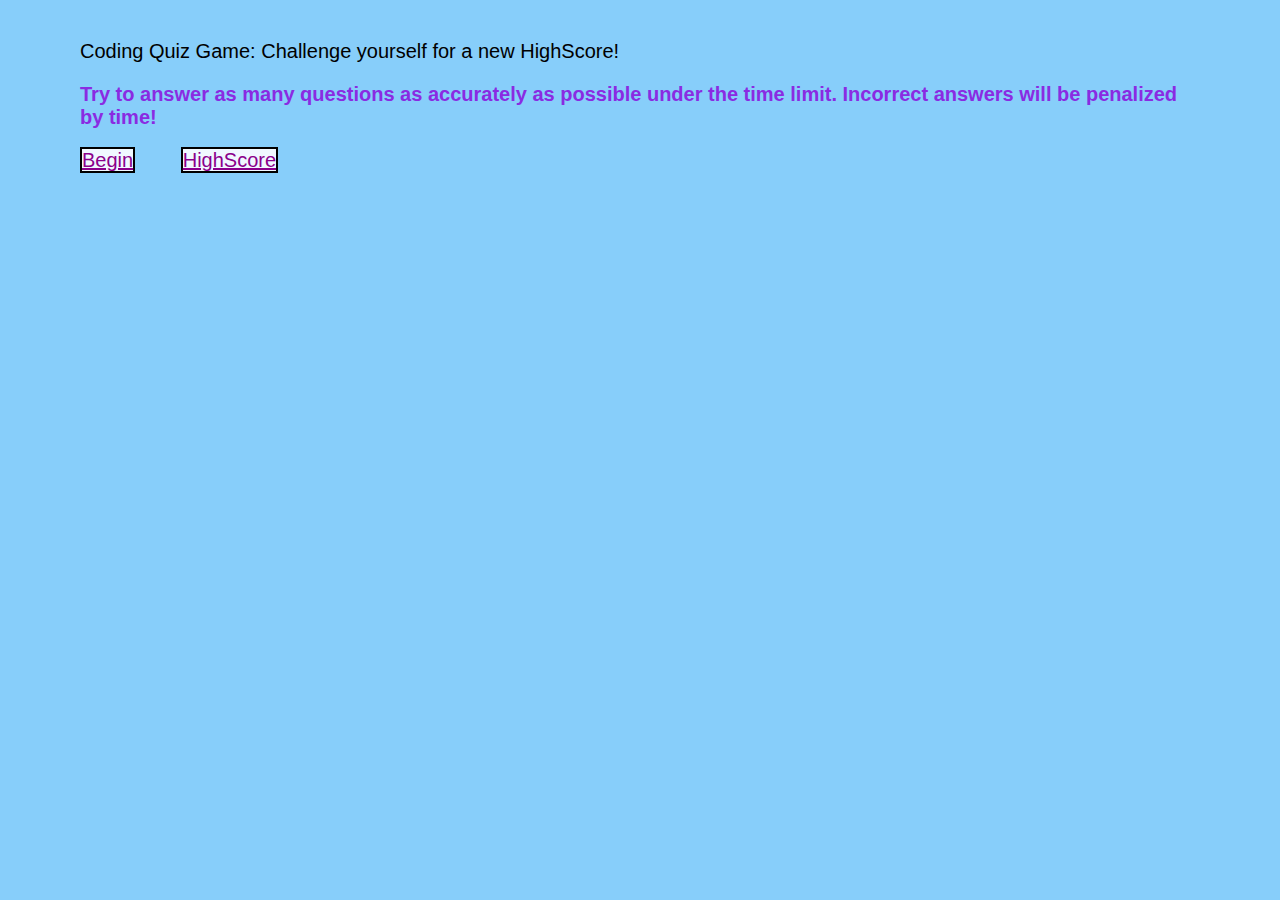
<file: index.html>
<!DOCTYPE html>
<html lang="en">
<head>
    <title>Challenge 4 Coding Quiz: the quizzing</title>
    <meta charset="UTF-8" />
    <meta name="viewport" content="width=device-width, initial-scale=1" />
    <link rel="stylesheet" type="text/css" href="./assets/css/style.css" />
</head>
<body>
    <header>
        <div class="quizTitle">Coding Quiz Game: Challenge yourself for a new HighScore!</div>
            <h3>Try to answer as many questions as accurately as possible under the time limit. Incorrect answers will be penalized by time!</h3>
        <a class="btn" a href="./game.html">Begin</a>
        <a class="btn" a href="./highScore.html">HighScore</a>
    </header>
</body>


</html>
</file>
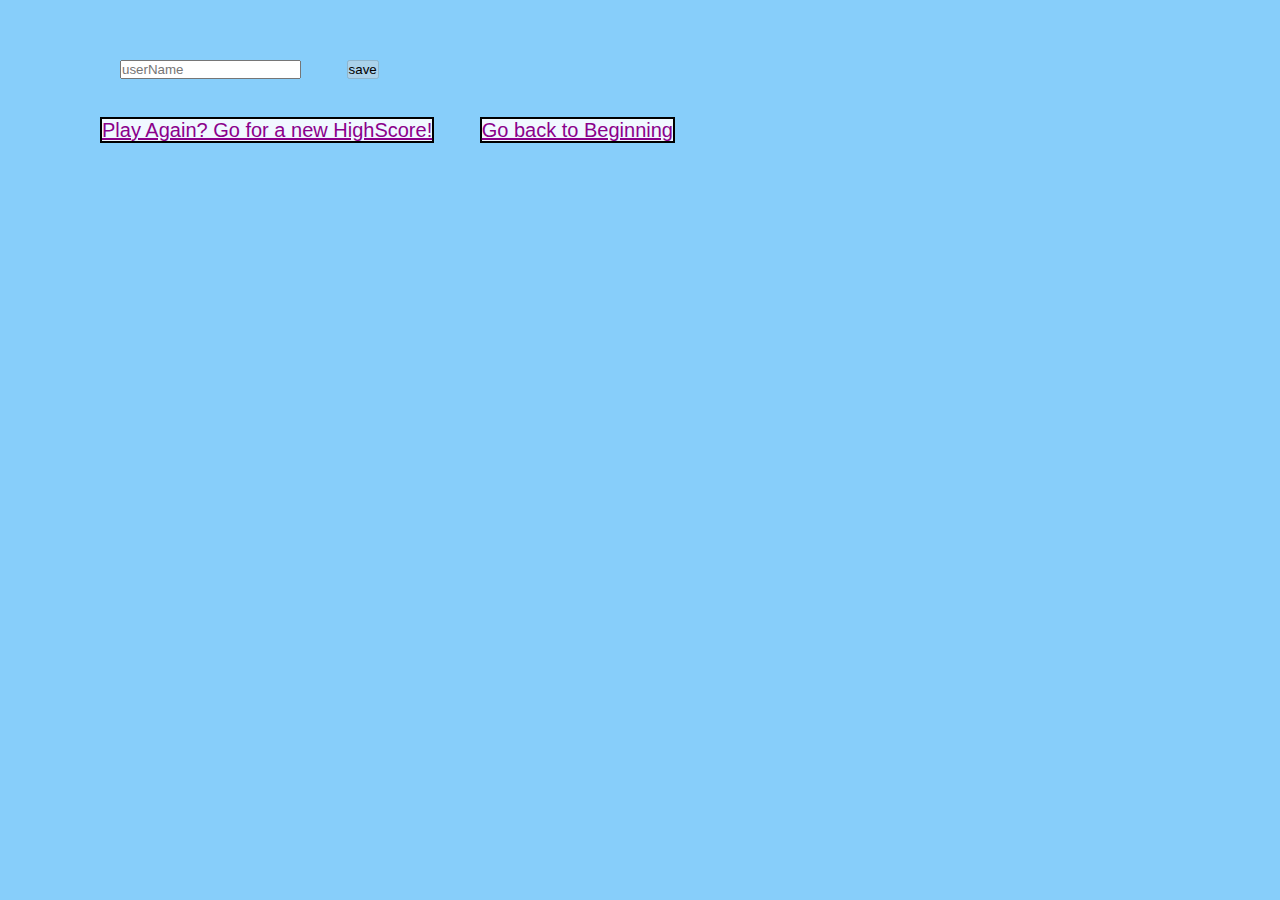
<file: end.html>
<!DOCTYPE html>
<html lang="en">
    <head>
        <meta charset="UTF-8" />
        <meta name="viewport" content="wideth=device-wideth, inital-scale=1.0" />
        <title>Congratulations!</title>
        <link rel="stylesheet" href="./assets/css/style.css" />
    </head>
    <body>
        <div class="container">
            <div id="end-page" class="end-header">
                <h2 id="finalScore"></h2>
                <form>
                    <input type="text"
                    name="userName"
                    id="userName"
                    placeholder="userName" />
                    <button type="submit"
                    class="end-btn"
                    id="saveScorebtn"
                    onclick="saveHighScore(event)"
                    disabled>
                    save
                </button>
                </form>
                <a class="btn" href="./game.html">Play Again? Go for a new HighScore!</a>
                <a class="btn" href="./index.html">Go back to Beginning</a>
            </div>
        </div>
        <script src="./assets/js/script.js"></script>
    </body>
</html>
</file>
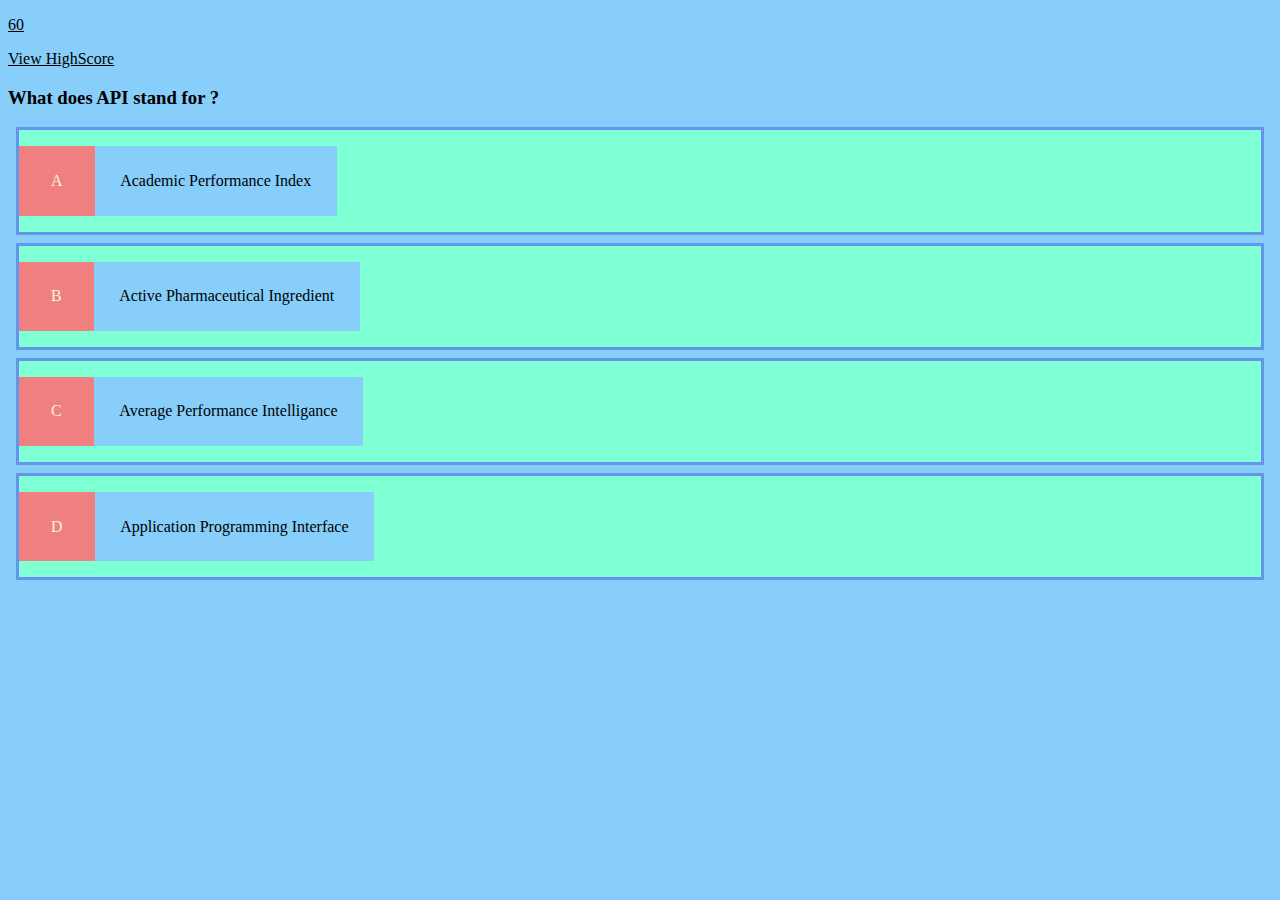
<file: game.html>
<!DOCTYPE html>
<html lang="en">
    <head>
        <meta charset="UTF-8" />
        <meta name="quizPage" content="wideth=device-width, initial-scale=1" />
        <title>Coding Quiz- Play Game</title>
        <link rel="stylesheet" href="./assets/css/quiz.css" />
    </head>
    <body>
        <div class="container">
            <div id="quiz" class="Game">
                <header class="hud">
                    <p class="timer">60</p>
                    <p id="highScore" href="./highScore.html">View HighScore</p>
                </header>
                <h3 id="question">What is the correct answer to this question?</h3>
                <div class="choice-container">
                    <p class="choice-prefix">A</p>
                    <p class="choice-text" data-number="1">Choice A</p>
                </div>
                <div class="choice-container">
                    <p class="choice-prefix">B</p>
                    <p class="choice-text" data-number="2">Choice B</p>
                </div>
                <div class="choice-container">
                    <p class="choice-prefix">C</p>
                    <p class="choice-text" data-number="3">Choice C</p>
                </div>
                <div class="choice-container">
                    <p class="choice-prefix">D</p>
                    <p class="choice-text" data-number="4">Choice D</p>
                </div>
            </div>
        </div>
        <script src="./assets/js/script.js"></script>
    </body>
</html>
</file>
<file: assets/css/style.css>
:root {
    background-color: lightskyblue;
    font-size: 20px;
}

*{
    box-sizing: border-box;
    font-family: Arial, Helvetica, sans-serif;
    margin: 1rem;
    padding: 0;
    color: black;
    justify-content: center;
}

h1,h2,h3,h4 {
    margin-top: 1rem;
    margin-bottom: 1rem;
}

h1 {
    font-size: 5.4em;
    color: black;
    margin-bottom: 2rem;
}

h3 {
    font-size: 1rem;
    color: blueviolet;
    margin-left: 1rem;
}

/*begin button*/

.btn{
    width: 5rem;
    height: 2rem;   
    border: solid 2px black;
    margin: 1 auto;
    justify-content: center;
    align-items: center;
    color: darkmagenta;
    background-color: aliceblue;
}

.btn:hover{
    cursor: pointer;
    box-shadow:0 1px coral;
    transform: none;
}

.btn[disabled]:hover{
    cursor: not-allowed;
    box-shadow: none;
    transform: none;
}


.container {
    border: black 2px;
}



.text {
    width: 100%;
    display: flex;
    flex-direction: column;
    align-items: center;
}
</file>
<file: assets/css/quiz.css>
* {
    background-color: lightskyblue;
}

.hud {
    padding: 0;
    font: bold;
    text-decoration: underline;
}

.choice-container {
    display: flex;
    margin: .5rem;
    font-size: 1rem;
    border: .2rem solid cornflowerblue;
    background-color: aquamarine;
}

.choice-container:hover {
    cursor: pointer;
    box-shadow: 0 0.3rem 1.2rem 0 darkred;
}

.choice-prefix {
    padding: 1.6rem 2.0rem;
    background-color: lightcoral;
    color: beige;
}

.choice-text {
    padding: 1.6rem;
    color: black
}

.right {
    background-color: greenyellow;
}

.wrong {
    background-color: red;
}
</file>
